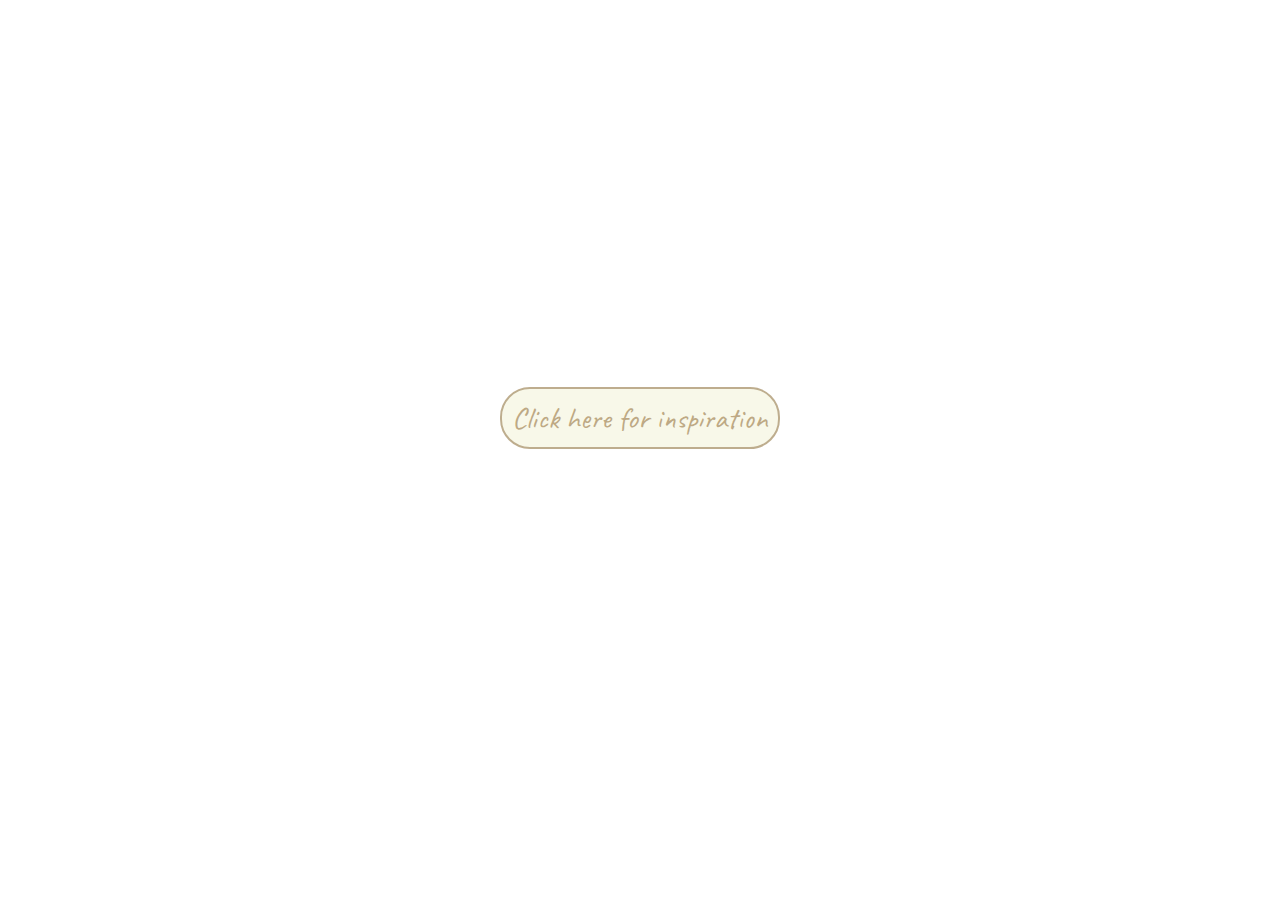
<file: inspiration/index.html>
<!DOCTYPE html>
<html lang="en">
<head>
    <meta charset="UTF-8">
    <meta name="viewport" content="width=device-width, initial-scale=1.0">
    <title> 🤍 Paulo Coelho inspiration Quotes</title>
    <link rel="stylesheet" href="style.css">
    <link rel="preconnect" href="https://fonts.googleapis.com">
    <link rel="preconnect" href="https://fonts.gstatic.com" crossorigin>
    <link href="https://fonts.googleapis.com/css2?family=Caveat:wght@600&display=swap" rel="stylesheet">
</head>
<body>
    <div id="container">
        <button id="btn">Click here for inspiration</button>
        <p id="par"></p>
    </div>
    <script src="https://cdn.jsdelivr.net/npm/gsap@3.12.5/dist/gsap.min.js"></script>
    <script src="index.js"></script>
</body>
</html>
</file>
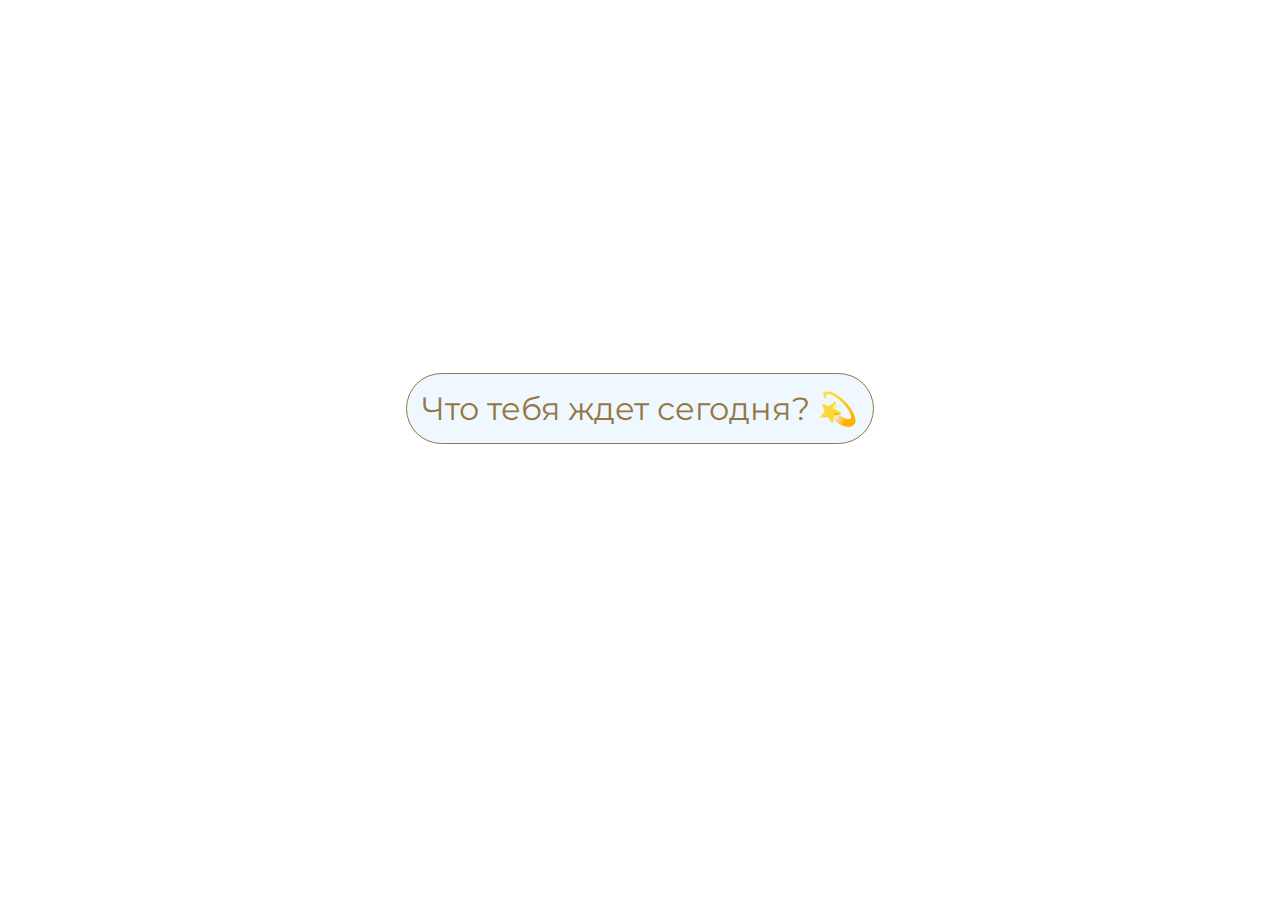
<file: prediction/index.html>
<!DOCTYPE html>
<html lang="en">
<head>
    <meta charset="UTF-8">
    <meta name="viewport" content="width=device-width, initial-scale=1.0">
    <title>Что тебя ждет сегодня? 💫</title>
    <link rel="stylesheet" href="style.css">
    <link rel="preconnect" href="https://fonts.googleapis.com">
    <link rel="preconnect" href="https://fonts.gstatic.com" crossorigin>
    <link href="https://fonts.googleapis.com/css2?family=Montserrat:wght@600&display=swap" rel="stylesheet">
</head>
<body>
    <div class="container">
        <button class="btn">Что тебя ждет сегодня? 💫</button>
        <p class="par"></p>
    </div>

    <script src="index.js"></script>
</body>
</html>
</file>
<file: inspiration/style.css>
body {
    background-image: url('https://cdn.glitch.global/268f7188-d536-47dc-b959-723a2647cf68/inspiration.avif?v=1722420017337');
    background-position: center;
    background-repeat: no-repeat;
    background-size: cover;
    height: 100vh;
}
#container{
    display: flex;
    flex-direction: column;
    height: 100vh;
    justify-content: center;
    align-items: center;

}

#par {
    display: none;
    font-family: "Caveat", cursive;
    background-color: beige;
    border: 1px solid #937844; 
    padding: 20px;
    margin: 15px;
    border-radius: 30px; 
    opacity: 0.7;
    font-size: 26px;
    color: #4d350a ;
    text-align: center;
}

#btn {
    font-family: "Caveat", cursive;
    background-color: beige;
    border: 2px solid #937844;
    padding: 10px;
    border-radius: 30px;
    opacity: 0.6;
    font-size: 30px;
    color: #937133 ;
    margin-bottom: 80px}
</file>
<file: prediction/style.css>
body {
    background-image: url('https://cdn.glitch.global/268f7188-d536-47dc-b959-723a2647cf68/prediction.jpeg?v=1722425644152');
    background-repeat: no-repeat;
    background-size: cover;
    background-position: center;
}

.container {
    height: 100vh;
    display: flex;
    flex-direction: column;
    justify-content: center;
    align-items: center;
}

.btn {
    margin-bottom: 100px;
    font-size: 32px;
    padding: 15px;
    border-radius: 50px;
    color: #937844;
    background-color: aliceblue;
    border: 1px solid #937844;
    font-family: "Montserrat", sans-serif;
}

.par {
    font-size: 32px;
    padding: 15px;
    border-radius: 50px;
    color: #e2d6c0;
    display: none;
    text-align: center;
    font-family: "Montserrat", sans-serif;
} 

@media all and (max-width:500px){
    .btn {
        font-size: 20px;
    }
}
</file>
